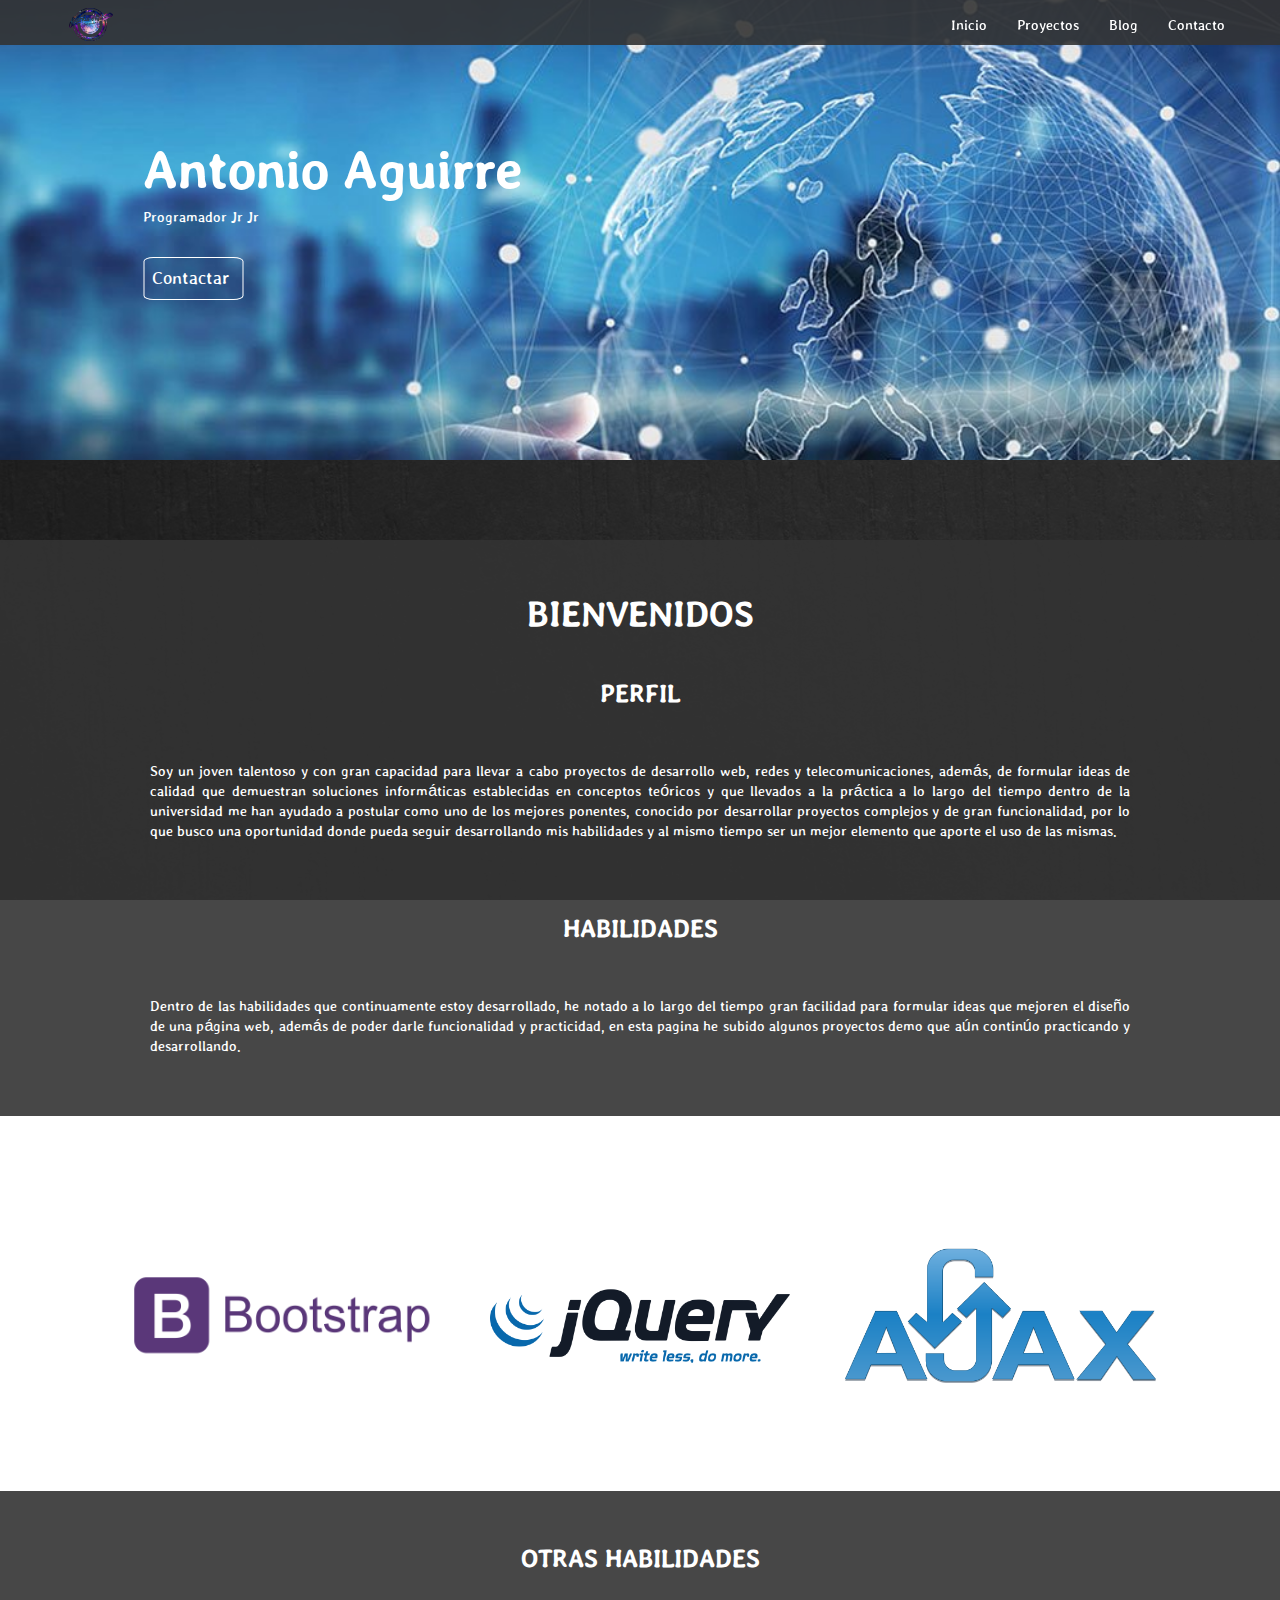
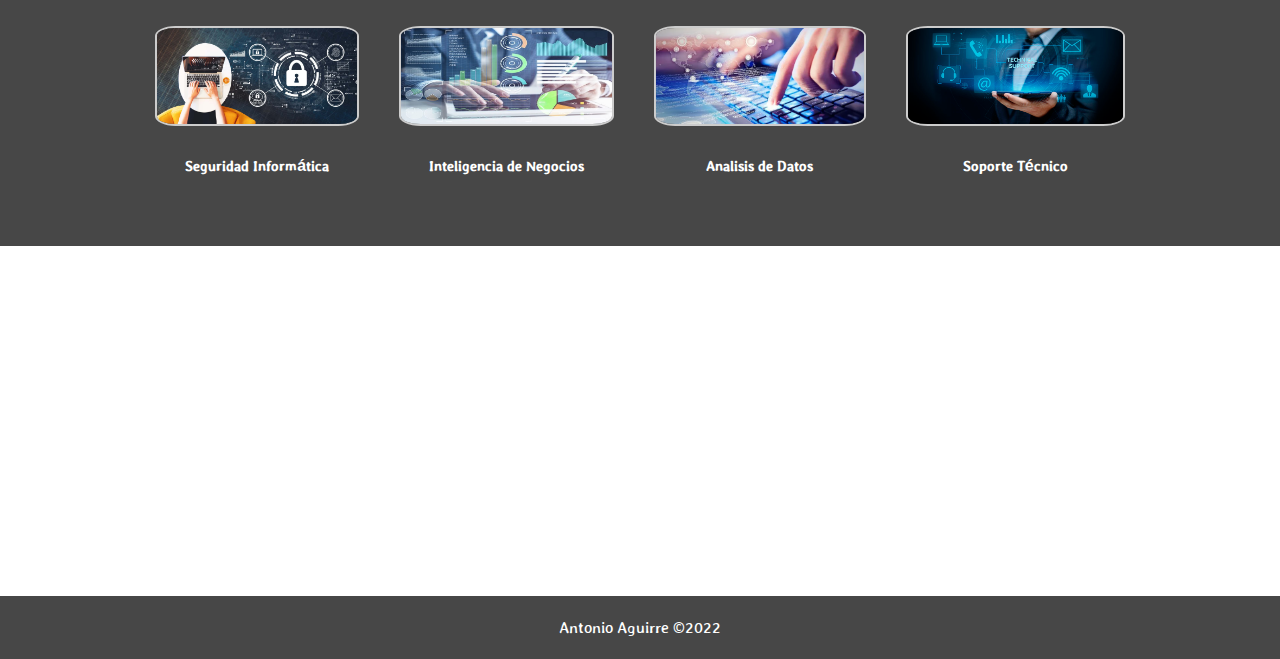
<file: index.html>
<html lang="en">
    <head>
        <title>Antonio Aguirre</title>
        <meta charset="UTF-8">
        <meta name="viewport" content="width=device-width, user-scalable=no, initial-scale=1, maximum-scale=1, minumum-scale=1">
        <link rel="stylesheet" href="font/fontello/css/fontello.css">
        <link rel="stylesheet" href="css/estilos.css">
    </head>
    <body>
        <header>
            <div class="contenedor">
                
                                
                    <a href="index.html" title="Stencil">
                        
                        <img class="visible" src="imagenes/logo.png" alt="logo" width="70" title="Stencil">
                        
                    </a>
                

                <h1 class=""></h1>
                <input type="checkbox" id="menu-bar">
                
                <label class="icono icon-menu-3" for="menu-bar"></label>
                <nav class="menu">
                    <a href="#">Inicio</a>
                    <a href="#">Proyectos</a>
                    <a href="#">Blog</a>
                    <a href="#">Contacto</a>
                </nav>    
            </div>
        </header>
    <main>
        
        <section id="banner">
        <img src="imagenes/imgs/img-4.jpg">
            <div class="contenedor">
                <h2>Antonio Aguirre</h2>
                    <p>Programador Jr Jr</p>
                <a href="#">Contactar</a>
            </div>
        </section>
        
        <section id="bienvenidos">
        <h3>BIENVENIDOS</h3>
            <h2>PERFIL</h2> 
                <p> Soy un joven talentoso y con gran capacidad para llevar a cabo proyectos de desarrollo web, redes y telecomunicaciones, además, de formular ideas de calidad que demuestran soluciones informáticas establecidas en conceptos teóricos y que llevados a la práctica a lo largo del tiempo dentro de la universidad me han ayudado a postular como uno de los mejores ponentes, conocido por desarrollar proyectos complejos y de gran funcionalidad, por lo que busco una oportunidad donde pueda seguir desarrollando mis habilidades y al mismo tiempo ser un mejor elemento que aporte el uso de las mismas.  <br><br> </p>
            <h2>HABILIDADES</h2>
            <p>Dentro de las habilidades que continuamente estoy desarrollado, he notado a lo largo del tiempo gran facilidad para formular ideas que mejoren el diseño de una página web, además de poder darle funcionalidad y practicidad, en esta pagina he subido algunos proyectos demo que aún continúo practicando y desarrollando. </p>
        </section>
        
        <section id="blog">
            <h3>HABILIDADES RECIENTES</h3>
            <div class="contenedor">
            <article>
                <img src="imagenes/imgs/bootstrap-2.png">
                <h4></h4>
                </article>
                <article>
                <img src="imagenes/imgs/jquery-4.png">
                <h4></h4>
                </article>
                <article>
                <img src="imagenes/imgs/ajax-5.png">
                <h4></h4>
                </article>
                
                <section id="info">
                    <h3>OTRAS HABILIDADES</h3>
                    <div class="contenedor">
                    <div class="info">
                        <img src="imagenes/imgs/img-1.jpg">
                        <h4>Seguridad Informática</h4>
                        </div>
                        <div class="info">
                        <img src="imagenes/imgs/int-1.jpg">
                        <h4>Inteligencia de Negocios</h4>
                        </div>
                        
                        <div class="info">
                        <img src="imagenes/imgs/img-5.webp">
                        <h4>Analisis de Datos</h4>
                        </div>

                        <div class="info">
                            <img src="imagenes/imgs/soporte-2.webp">
                            <h4>Soporte Técnico</h4>
                            </div>
                    </div>
                </section>
            </div>
        </section>
        </main>
        <footer>
            <div class="contenedor">
            
            <div class="sociales">
                <a class="icon-facebook-rect" href="#"></a>
                <a class="icon-twitter-bird" href="#"></a>
                <a class="icon-instagram" href="#"></a>
                <a class="icon-blogger" href="#"></a>
               </div>
                    <div class="contacto">
                        <p class="contactos">Tel: 56-33-68-98-04</p>
                        <p class="contactos">e-mail: yauriantonioaguirre@gmail.com</p>
                    </div>  
            </div>
                <div class="ultimo">
                     <p class="copy">Antonio Aguirre &copy;2022</p>
                </div>  
        </footer>
    </body>
</html>
</file>
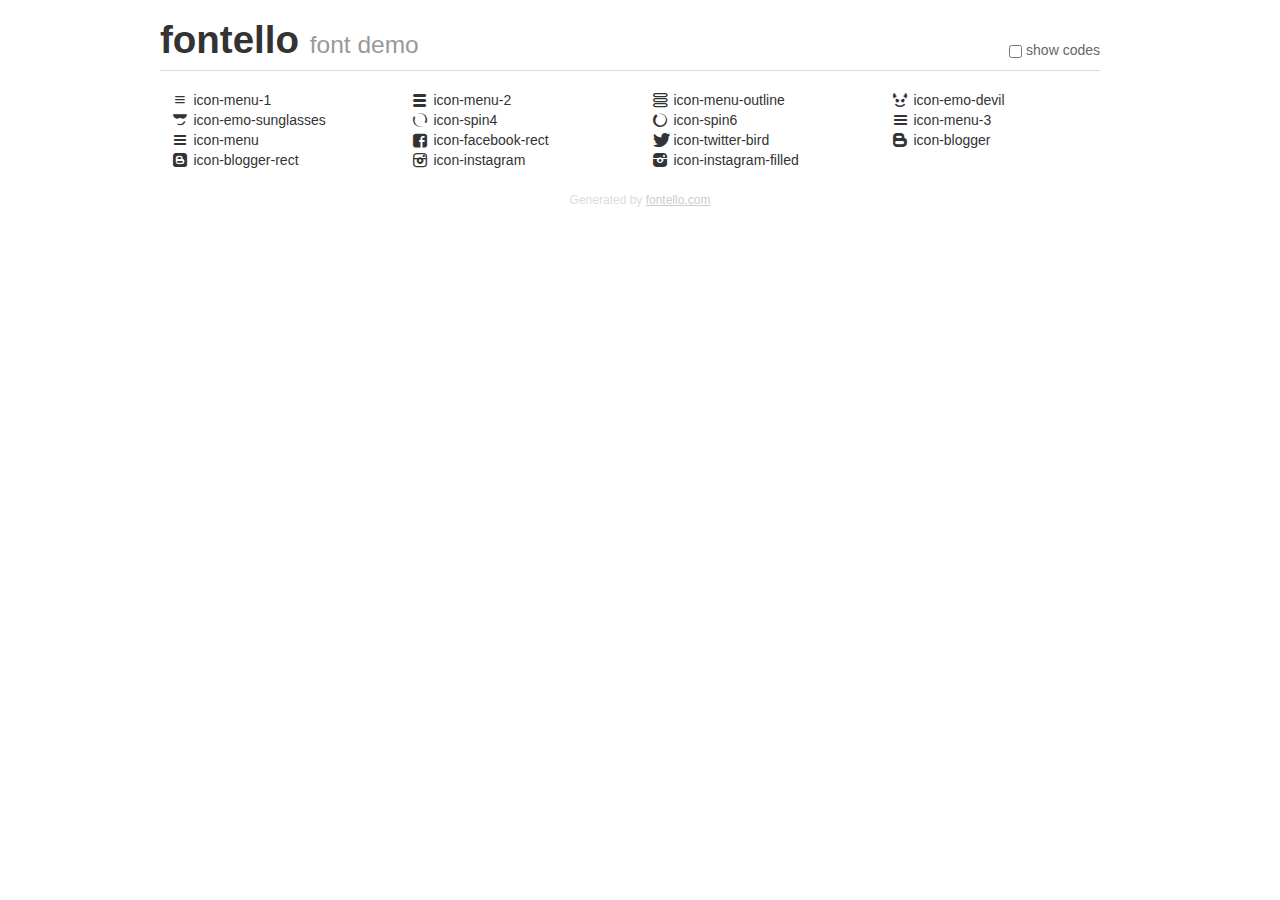
<file: font/fontello/demo.html>
<!DOCTYPE html>
<html>
  <head>
  <!--[if lt IE 9]><script language="javascript" type="text/javascript" src="//html5shim.googlecode.com/svn/trunk/html5.js"></script><![endif]-->
  <meta charset="UTF-8">
  <style>
    html {
      font-size: 100%;
      -webkit-text-size-adjust: 100%;
      -ms-text-size-adjust: 100%;
    }
    a:focus {
      outline: thin dotted #333;
      outline: 5px auto -webkit-focus-ring-color;
      outline-offset: -2px;
    }
    a:hover,
    a:active {
      outline: 0;
    }
    input {
      margin: 0;
      font-size: 100%;
      vertical-align: middle;
      *overflow: visible;
      line-height: normal;
    }
    input::-moz-focus-inner {
      padding: 0;
      border: 0;
    }
    body {
      margin: 0;
      font-family: "Helvetica Neue", Helvetica, Arial, sans-serif;
      font-size: 14px;
      line-height: 20px;
      color: #333;
      background-color: #fff;
    }
    a {
      color: #08c;
      text-decoration: none;
    }
    a:hover {
      color: #005580;
      text-decoration: underline;
    }
    .row {
      margin-left: -20px;
      *zoom: 1;
    }
    .row:before,
    .row:after {
      display: table;
      content: "";
      line-height: 0;
    }
    .row:after {
      clear: both;
    }
    .span3 {
      float: left;
      min-height: 1px;
      margin-left: 20px;
      width: 220px;
    }
    .container {
      width: 940px;
      margin-right: auto;
      margin-left: auto;
      *zoom: 1;
    }
    .container:before,
    .container:after {
      display: table;
      content: "";
      line-height: 0;
    }
    .container:after {
      clear: both;
    }
    small {
      font-size: 85%;
    }
    h1 {
      margin: 10px 0;
      font-family: inherit;
      font-weight: bold;
      line-height: 20px;
      color: inherit;
      text-rendering: optimizelegibility;
      line-height: 40px;
      font-size: 38.5px;
    }
    h1 small {
      font-weight: normal;
      line-height: 1;
      color: #999;
      font-size: 24.5px;
    }

    body {
      margin-top: 90px;
    }
    .header {
      position: fixed;
      top: 0;
      left: 50%;
      margin-left: -480px;
      background-color: #fff;
      border-bottom: 1px solid #ddd;
      padding-top: 10px;
      z-index: 10;
    }
    .footer {
      color: #ddd;
      font-size: 12px;
      text-align: center;
      margin-top: 20px;
    }
    .footer a {
      color: #ccc;
      text-decoration: underline;
    }
    .the-icons {
      font-size: 14px;
      line-height: 24px;
    }
    .switch {
      position: absolute;
      right: 0;
      bottom: 10px;
      color: #666;
    }
    .switch input {
      margin-right: 0.3em;
    }
    .codesOn .i-name {
      display: none;
    }
    .codesOn .i-code {
      display: inline;
    }
    .i-code {
      display: none;
    }
    @font-face {
      font-family: 'fontello';
      src: url('./font/fontello.eot?50600887');
      src: url('./font/fontello.eot?50600887#iefix') format('embedded-opentype'),
           url('./font/fontello.woff?50600887') format('woff'),
           url('./font/fontello.ttf?50600887') format('truetype'),
           url('./font/fontello.svg?50600887#fontello') format('svg');
      font-weight: normal;
      font-style: normal;
    }
    .demo-icon {
      font-family: "fontello";
      font-style: normal;
      font-weight: normal;
      speak: never;
     
      display: inline-block;
      text-decoration: inherit;
      width: 1em;
      margin-right: .2em;
      text-align: center;
      /* opacity: .8; */
     
      /* For safety - reset parent styles, that can break glyph codes*/
      font-variant: normal;
      text-transform: none;
     
      /* fix buttons height, for twitter bootstrap */
      line-height: 1em;
     
      /* Animation center compensation - margins should be symmetric */
      /* remove if not needed */
      margin-left: .2em;
     
      /* You can be more comfortable with increased icons size */
      /* font-size: 120%; */
     
      /* Font smoothing. That was taken from TWBS */
      -webkit-font-smoothing: antialiased;
      -moz-osx-font-smoothing: grayscale;
     
      /* Uncomment for 3D effect */
      /* text-shadow: 1px 1px 1px rgba(127, 127, 127, 0.3); */
    }
    </style>
    <link rel="stylesheet" href="css/animation.css"><!--[if IE 7]><link rel="stylesheet" href="css/" + font.fontname + "-ie7.css"><![endif]-->
    <script>
      function toggleCodes(on) {
        var obj = document.getElementById('icons');
      
        if (on) {
          obj.className += ' codesOn';
        } else {
          obj.className = obj.className.replace(' codesOn', '');
        }
      }
    </script>
  </head>
  <body>
    <div class="container header">
      <h1>fontello <small>font demo</small></h1>
      <label class="switch">
        <input type="checkbox" onclick="toggleCodes(this.checked)">show codes
      </label>
    </div>
    <div class="container" id="icons">
      <div class="row">
        <div class="span3" title="Code: 0xe800">
          <i class="demo-icon icon-menu-1">&#xe800;</i> <span class="i-name">icon-menu-1</span><span class="i-code">0xe800</span>
        </div>
        <div class="span3" title="Code: 0xe801">
          <i class="demo-icon icon-menu-2">&#xe801;</i> <span class="i-name">icon-menu-2</span><span class="i-code">0xe801</span>
        </div>
        <div class="span3" title="Code: 0xe802">
          <i class="demo-icon icon-menu-outline">&#xe802;</i> <span class="i-name">icon-menu-outline</span><span class="i-code">0xe802</span>
        </div>
        <div class="span3" title="Code: 0xe805">
          <i class="demo-icon icon-emo-devil">&#xe805;</i> <span class="i-name">icon-emo-devil</span><span class="i-code">0xe805</span>
        </div>
      </div>
      <div class="row">
        <div class="span3" title="Code: 0xe809">
          <i class="demo-icon icon-emo-sunglasses">&#xe809;</i> <span class="i-name">icon-emo-sunglasses</span><span class="i-code">0xe809</span>
        </div>
        <div class="span3" title="Code: 0xe834">
          <i class="demo-icon icon-spin4 animate-spin">&#xe834;</i> <span class="i-name">icon-spin4</span><span class="i-code">0xe834</span>
        </div>
        <div class="span3" title="Code: 0xe839">
          <i class="demo-icon icon-spin6 animate-spin">&#xe839;</i> <span class="i-name">icon-spin6</span><span class="i-code">0xe839</span>
        </div>
        <div class="span3" title="Code: 0xf008">
          <i class="demo-icon icon-menu-3">&#xf008;</i> <span class="i-name">icon-menu-3</span><span class="i-code">0xf008</span>
        </div>
      </div>
      <div class="row">
        <div class="span3" title="Code: 0xf0c9">
          <i class="demo-icon icon-menu">&#xf0c9;</i> <span class="i-name">icon-menu</span><span class="i-code">0xf0c9</span>
        </div>
        <div class="span3" title="Code: 0xf301">
          <i class="demo-icon icon-facebook-rect">&#xf301;</i> <span class="i-name">icon-facebook-rect</span><span class="i-code">0xf301</span>
        </div>
        <div class="span3" title="Code: 0xf303">
          <i class="demo-icon icon-twitter-bird">&#xf303;</i> <span class="i-name">icon-twitter-bird</span><span class="i-code">0xf303</span>
        </div>
        <div class="span3" title="Code: 0xf314">
          <i class="demo-icon icon-blogger">&#xf314;</i> <span class="i-name">icon-blogger</span><span class="i-code">0xf314</span>
        </div>
      </div>
      <div class="row">
        <div class="span3" title="Code: 0xf315">
          <i class="demo-icon icon-blogger-rect">&#xf315;</i> <span class="i-name">icon-blogger-rect</span><span class="i-code">0xf315</span>
        </div>
        <div class="span3" title="Code: 0xf31e">
          <i class="demo-icon icon-instagram">&#xf31e;</i> <span class="i-name">icon-instagram</span><span class="i-code">0xf31e</span>
        </div>
        <div class="span3" title="Code: 0xf31f">
          <i class="demo-icon icon-instagram-filled">&#xf31f;</i> <span class="i-name">icon-instagram-filled</span><span class="i-code">0xf31f</span>
        </div>
      </div>
    </div>
    <div class="container footer">Generated by <a href="https://fontello.com">fontello.com</a></div>
  </body>
</html>
</file>
<file: font/fontello/css/fontello.css>
@font-face {
  font-family: 'fontello';
  src: url('../font/fontello.eot?25324229');
  src: url('../font/fontello.eot?25324229#iefix') format('embedded-opentype'),
       url('../font/fontello.woff2?25324229') format('woff2'),
       url('../font/fontello.woff?25324229') format('woff'),
       url('../font/fontello.ttf?25324229') format('truetype'),
       url('../font/fontello.svg?25324229#fontello') format('svg');
  font-weight: normal;
  font-style: normal;
}
/* Chrome hack: SVG is rendered more smooth in Windozze. 100% magic, uncomment if you need it. */
/* Note, that will break hinting! In other OS-es font will be not as sharp as it could be */
/*
@media screen and (-webkit-min-device-pixel-ratio:0) {
  @font-face {
    font-family: 'fontello';
    src: url('../font/fontello.svg?25324229#fontello') format('svg');
  }
}
*/
[class^="icon-"]:before, [class*=" icon-"]:before {
  font-family: "fontello";
  font-style: normal;
  font-weight: normal;
  speak: never;

  display: inline-block;
  text-decoration: inherit;
  width: 1em;
  margin-right: .2em;
  text-align: center;
  /* opacity: .8; */

  /* For safety - reset parent styles, that can break glyph codes*/
  font-variant: normal;
  text-transform: none;

  /* fix buttons height, for twitter bootstrap */
  line-height: 1em;

  /* Animation center compensation - margins should be symmetric */
  /* remove if not needed */
  margin-left: .2em;

  /* you can be more comfortable with increased icons size */
  /* font-size: 120%; */

  /* Font smoothing. That was taken from TWBS */
  -webkit-font-smoothing: antialiased;
  -moz-osx-font-smoothing: grayscale;

  /* Uncomment for 3D effect */
  /* text-shadow: 1px 1px 1px rgba(127, 127, 127, 0.3); */
}

.icon-menu-1:before { content: '\e800'; } /* '' */
.icon-menu-2:before { content: '\e801'; } /* '' */
.icon-menu-outline:before { content: '\e802'; } /* '' */
.icon-emo-devil:before { content: '\e805'; } /* '' */
.icon-emo-sunglasses:before { content: '\e809'; } /* '' */
.icon-spin4:before { content: '\e834'; } /* '' */
.icon-spin6:before { content: '\e839'; } /* '' */
.icon-menu-3:before { content: '\f008'; } /* '' */
.icon-menu:before { content: '\f0c9'; } /* '' */
.icon-facebook-rect:before { content: '\f301'; } /* '' */
.icon-twitter-bird:before { content: '\f303'; } /* '' */
.icon-blogger:before { content: '\f314'; } /* '' */
.icon-blogger-rect:before { content: '\f315'; } /* '' */
.icon-instagram:before { content: '\f31e'; } /* '' */
.icon-instagram-filled:before { content: '\f31f'; } /* '' */
</file>
<file: css/estilos.css>
@import url('https://fonts.googleapis.com/css?family=Stylish&display=swap');
@import url(banner.css);
@import url(menu.css);
@import url(blog.css);
@import url(info.css);
*{
    margin: 0;
    padding: 0;
    box-sizing: border-box; /*Todo se contenga en un modelo de caja*/
}
/*formato de la letra*/
body{
    font-family: 'Stylish', sans-serif;
    background: url(../imagenes/shop-bg.jpg);
    width: 100%;
    height: 100vh;
    background-size: cover;
    background-position: center;
    background-repeat:no-repeat;
    background-attachment: fixed;
  
    
} /*encabezado de menu #333*/
header{
    width: 100%;
    height: 35px;
    background: rgba(51,51,51,0.9);
    color: #fff;
    position: fixed;
    top:0;
    left: 0;
    z-index: 100;/*por encima de los demas elementos*/
} /*espacio del menu*/
.contenido{
    width: 100%;
    margin: auto;
    
}/*icono menu a la izquierda*/

    h1 {
    float: left;
    }
header .contenido {
    display: table;
}
section{
    width: 100%;
    margin-bottom: 10px;
}

#bienvenidos{
    background: rgba(51,51,51,0.9);
    padding: 20px;
    margin-top: 50px;
}

#bienvenidos h2{
    text-align: center;
    margin-top: 18px;
    font-size: 18px;
    padding: 10px;
    color: #fff;
}
#bienvenidos h3{
    text-align: center;
    margin-top: 18px;
    font-size: 22px;
    padding: 10px;
    color: #fff;
    text-decoration-color: blue;
}
#bienvenidos p{
    display: block;
    text-align: justify;
    margin-top: 18px;
    font-size: 16px;
    padding: 20px 30px;
    color:#fff;
}

footer .contenedor{
    display: flex;
    flex-wrap: wrap; 
    justify-content: center;/*centrado*/
    padding-bottom: 100px; /*espaciado*/ 
    justify-content: space-around;
}

.copy{
    font-size: 18px;
    text-align: center;
}
.sociales{
    width: 100%;
    text-align: center;
    font-size: 30px;
    padding: 50px;
    display:block;
    
}
.sociales a{
    color: #fff;
    text-decoration: none;
    
}
.sociales a:hover{
    font-size: 31px;
}
.ultimo{
    color: #fff;
    background: rgba(51,51,51,0.9);
    padding: 20px;
}
.contacto{
    color: #fff;
    text-align: center;
    padding: 20px;
}

@media (min-width:768px){
    .sociales{
        font-size: 40px;
        padding: auto;
    }
    .sociales a:hover{
        font-size: 41px;
    }
}
@media (min-width:720px){
    #bienvenidos h2{
        font-size: 28px;
    }
}
@media (min-width:720px){
    #bienvenidos h3{
        font-size: 40px;
    }
}
@media (min-width:720px){
    #bienvenidos {
        margin-top: 80px;
    }
}
@media (min-width:454px){
    header{
        height: 45px;
    
    }
}
@media (min-width:1024px){
    #bienvenidos p{
        margin:20px 100px;
    
    }
} 
/*todos los contenedores se alinean
@media (min-width:1024px){
    .contenedor{
          width:1000px;
          
    }
    
} */
</file>
<file: font/fontello/css/animation.css>
/*
   Animation example, for spinners
*/
.animate-spin {
  -moz-animation: spin 2s infinite linear;
  -o-animation: spin 2s infinite linear;
  -webkit-animation: spin 2s infinite linear;
  animation: spin 2s infinite linear;
  display: inline-block;
}
@-moz-keyframes spin {
  0% {
    -moz-transform: rotate(0deg);
    -o-transform: rotate(0deg);
    -webkit-transform: rotate(0deg);
    transform: rotate(0deg);
  }

  100% {
    -moz-transform: rotate(359deg);
    -o-transform: rotate(359deg);
    -webkit-transform: rotate(359deg);
    transform: rotate(359deg);
  }
}
@-webkit-keyframes spin {
  0% {
    -moz-transform: rotate(0deg);
    -o-transform: rotate(0deg);
    -webkit-transform: rotate(0deg);
    transform: rotate(0deg);
  }

  100% {
    -moz-transform: rotate(359deg);
    -o-transform: rotate(359deg);
    -webkit-transform: rotate(359deg);
    transform: rotate(359deg);
  }
}
@-o-keyframes spin {
  0% {
    -moz-transform: rotate(0deg);
    -o-transform: rotate(0deg);
    -webkit-transform: rotate(0deg);
    transform: rotate(0deg);
  }

  100% {
    -moz-transform: rotate(359deg);
    -o-transform: rotate(359deg);
    -webkit-transform: rotate(359deg);
    transform: rotate(359deg);
  }
}
@-ms-keyframes spin {
  0% {
    -moz-transform: rotate(0deg);
    -o-transform: rotate(0deg);
    -webkit-transform: rotate(0deg);
    transform: rotate(0deg);
  }

  100% {
    -moz-transform: rotate(359deg);
    -o-transform: rotate(359deg);
    -webkit-transform: rotate(359deg);
    transform: rotate(359deg);
  }
}
@keyframes spin {
  0% {
    -moz-transform: rotate(0deg);
    -o-transform: rotate(0deg);
    -webkit-transform: rotate(0deg);
    transform: rotate(0deg);
  }

  100% {
    -moz-transform: rotate(359deg);
    -o-transform: rotate(359deg);
    -webkit-transform: rotate(359deg);
    transform: rotate(359deg);
  }
}
</file>
